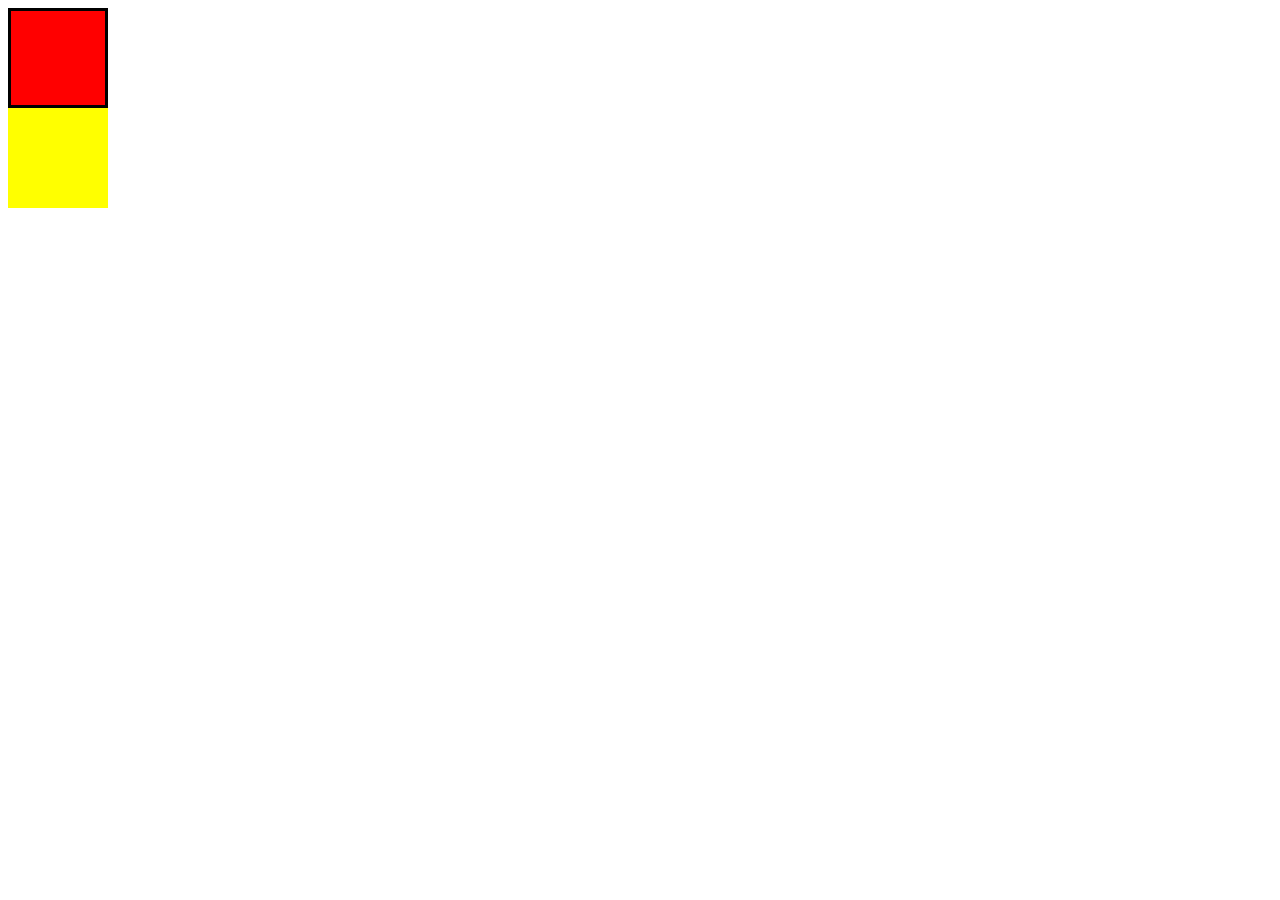
<file: demo.html>
<!DOCTYPE html>
<html lang="en">
<head>
    <meta charset="UTF-8">
    <meta name="viewport" content="width=device-width, initial-scale=1.0">
    <title>Document</title>

    <style>
        .abc{
            height: 100px;
            width: 100px;
            background-color: red;
            border: 3px solid black;
            box-sizing: border-box;
        }

        .abc:hover{
            transform: scale(1.2);
            background-color: blue;
        }

        .def{
            height: 100px;
            width: 100px;
            background-color: yellow;
        }
    </style>

</head>
<body>
    <div class="abc">

    </div>
    <div class="def">
        
    </div>
</body>
</html>
</file>
